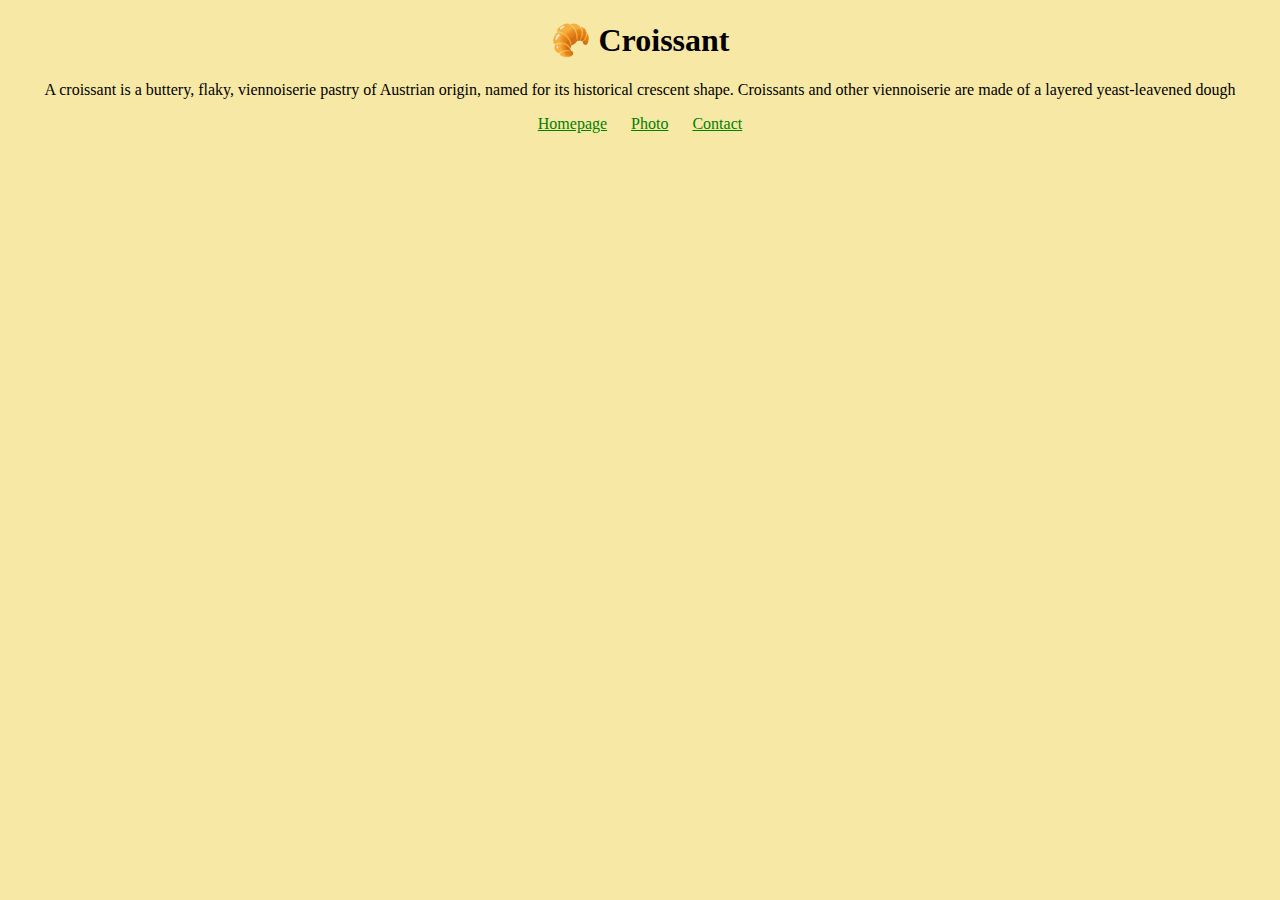
<file: index.html>
<!DOCTYPE html>
<html lang="en">
  <head>
    <meta charset="UTF-8" />
    <meta name="description" content="Learn the history of Croissant" />
    <meta http-equiv="X-UA-Compatible" content="IE=edge" />
    <meta name="viewport" content="width=device-width, initial-scale=1.0" />
    <title>Croissant: Croissant history</title>
    <link rel="stylesheet" href="style.css" />
  </head>
  <body>
    <h1>🥐 Croissant</h1>
    <p>
      A croissant is a buttery, flaky, viennoiserie pastry of Austrian origin,
      named for its historical crescent shape. Croissants and other viennoiserie
      are made of a layered yeast-leavened dough
    </p>
    <div>
      <a href="/" class="homepage" title="Homepage">Homepage</a>
      <a href="/photo.html" class="photo" title="Photo">Photo</a>
      <a href="/contact.html" class="contact" title="Contact Us">Contact</a>
    </div>
  </body>
</html>
</file>
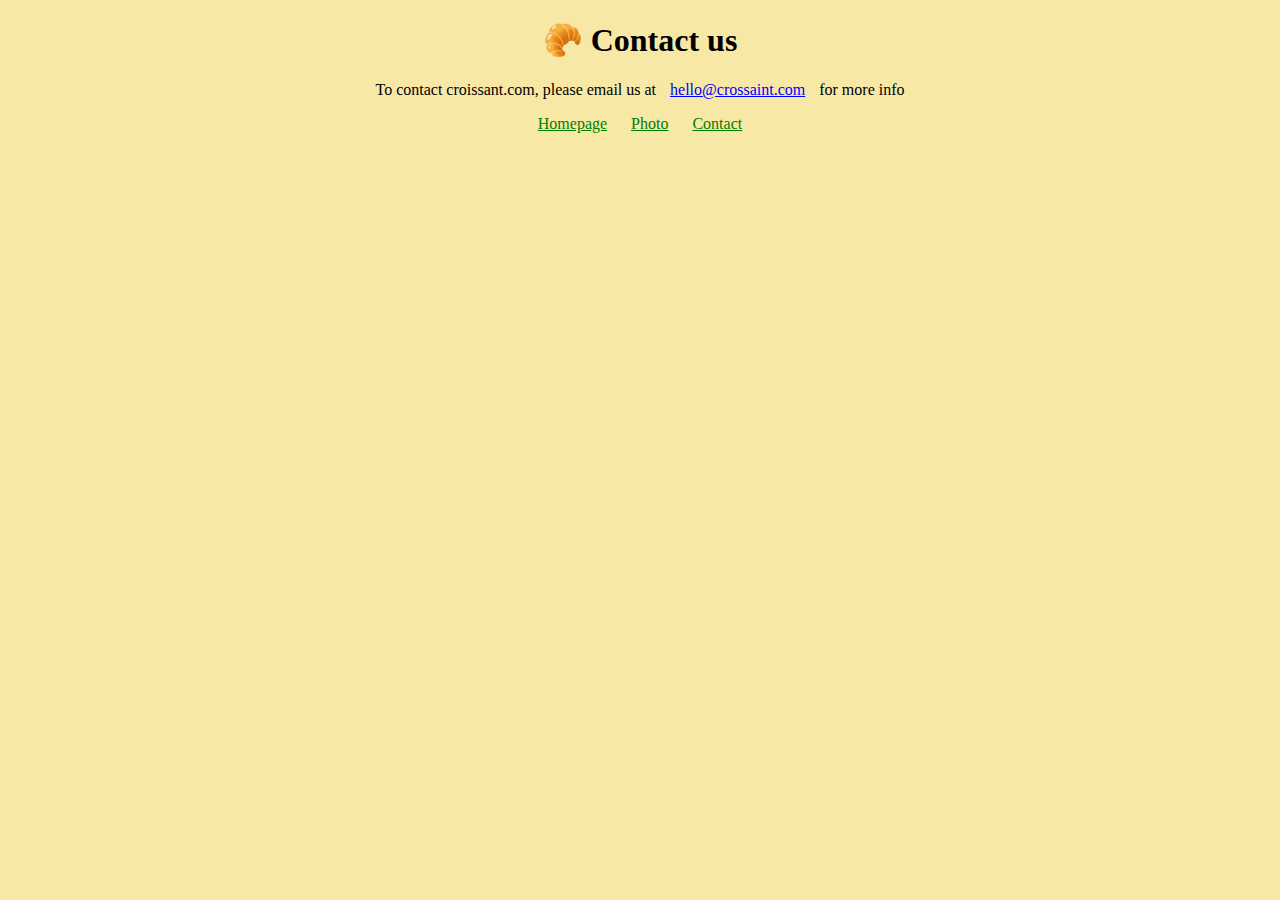
<file: contact.html>
<!DOCTYPE html>
<html lang="en">
  <head>
    <meta charset="UTF-8" />
    <meta name="description" content="You can reach Croissant by email" />
    <meta http-equiv="X-UA-Compatible" content="IE=edge" />
    <meta name="viewport" content="width=device-width, initial-scale=1.0" />
    <title>Croissant: Contact us through email</title>
    <link rel="stylesheet" href="style.css" />
  </head>
  <body>
    <h1>🥐 Contact us</h1>
    <p>
      To contact croissant.com, please email us at
      <a href="mailto:hello@crossaint.com" class="email">hello@crossaint.com</a>
      for more info
    </p>
    <div>
      <a href="/" class="homepage" title="Homepage">Homepage</a>
      <a href="/photo.html" class="photo" title="Photo">Photo</a>
      <a href="/contact.html" class="contact" title="Contact Us">Contact</a>
    </div>
  </body>
</html>
</file>
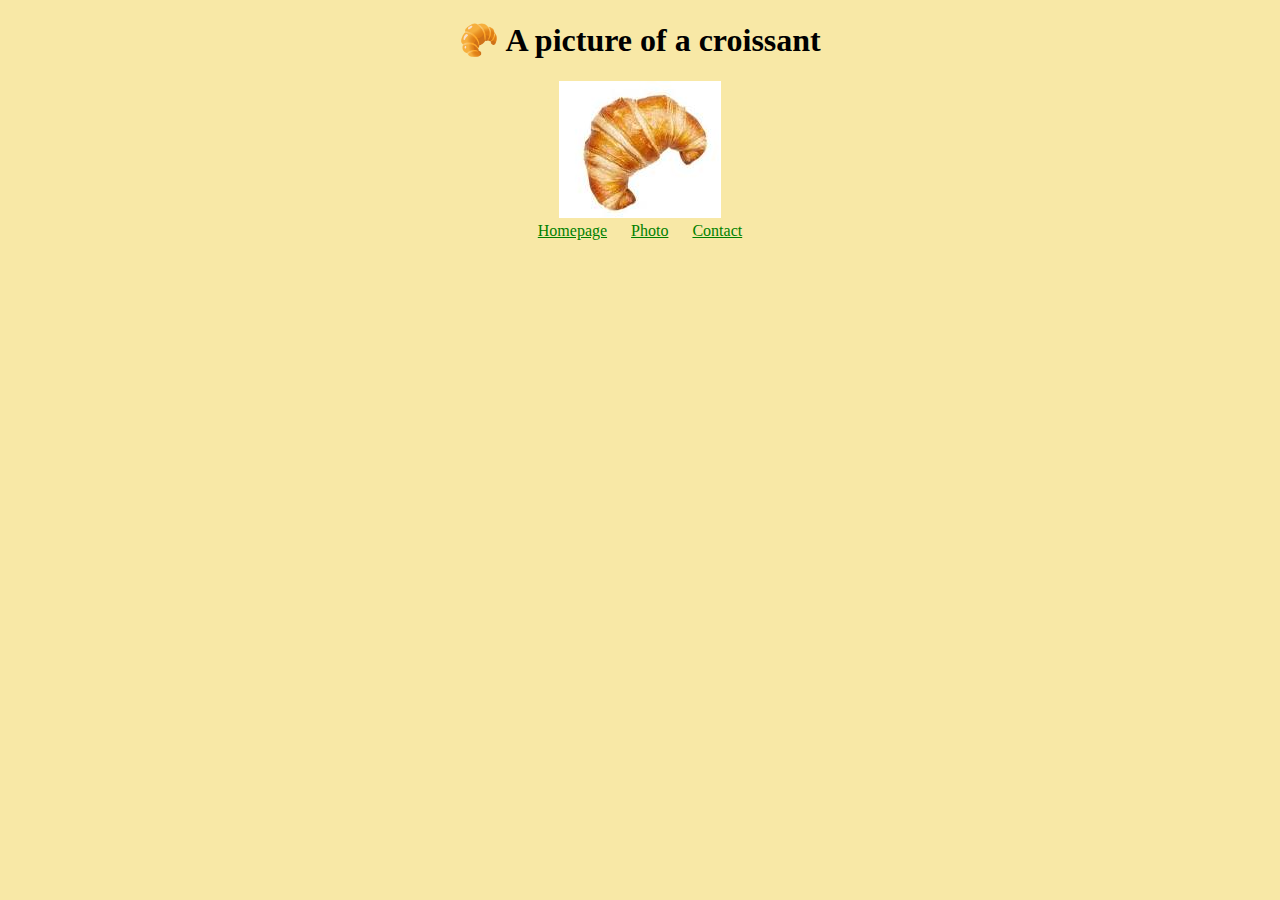
<file: photo.html>
<!DOCTYPE html>
<html lang="en">
  <head>
    <meta charset="UTF-8" />
    <meta name="description" content="Image of Croissant" />
    <meta http-equiv="X-UA-Compatible" content="IE=edge" />
    <meta name="viewport" content="width=device-width, initial-scale=1.0" />
    <title>Croissant: Picture of Croissant</title>
    <link rel="stylesheet" href="style.css" />
  </head>
  <body>
    <h1>🥐 A picture of a croissant</h1>
    <img src="/images/croissant.jpg" alt="croissant-photo" />
    <div>
      <a href="/" class="homepage" title="Homepage">Homepage</a>
      <a href="/photo.html" class="photo" title="Photo">Photo</a>
      <a href="/contact.html" class="contact" title="Contact Us">Contact</a>
    </div>
  </body>
</html>
</file>
<file: style.css>
body {
  background: #f8e8a6;
  text-align: center;
}

.email {
  color: blue;
}
a {
  margin: 0 10px;
  color: green;
}
</file>
